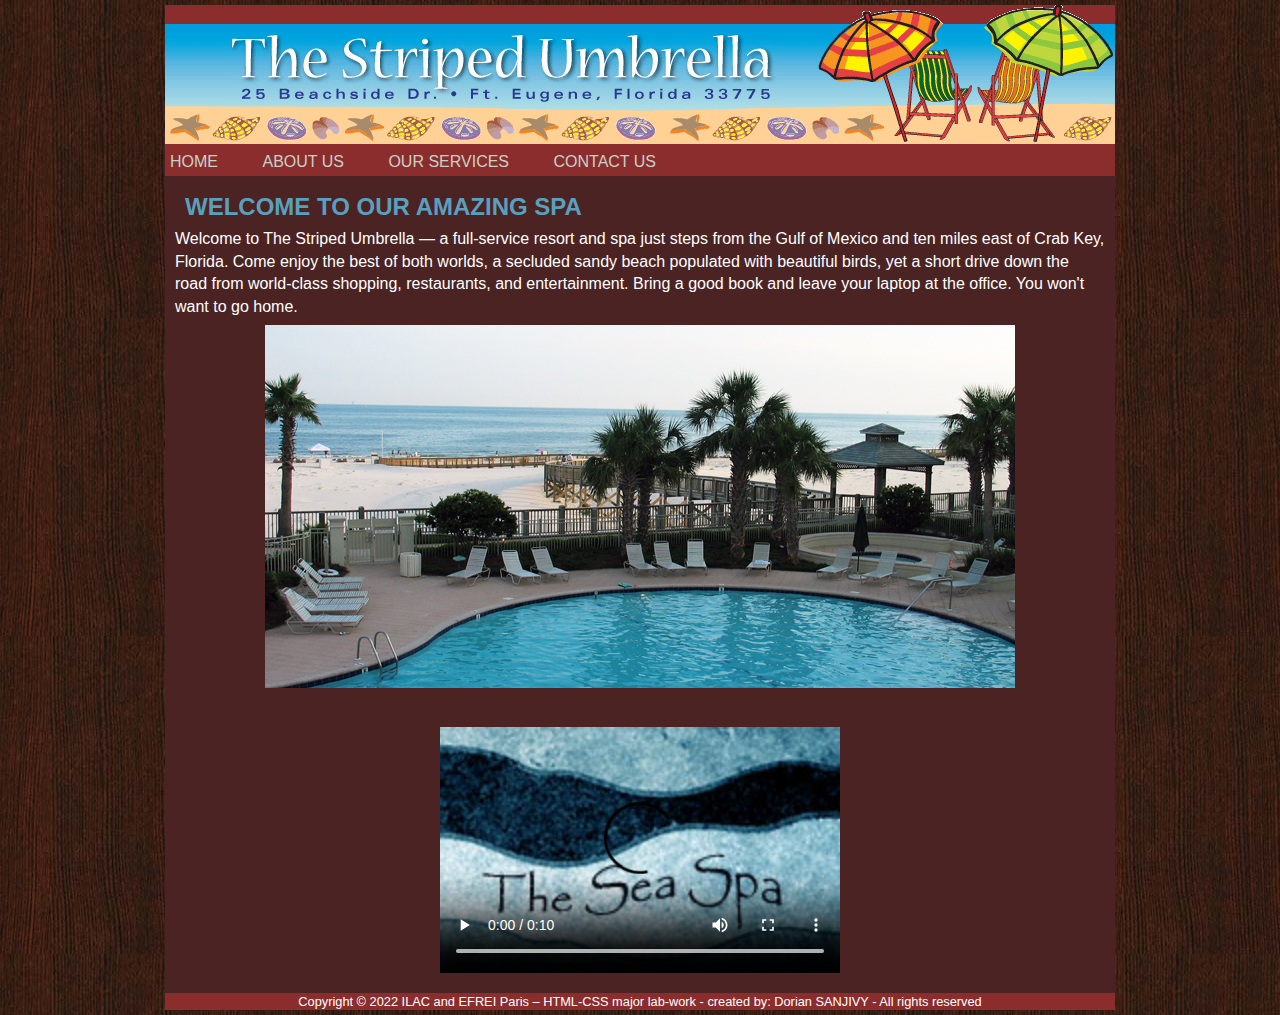
<file: index.html>
<!DOCTYPE html>
<html lang="en">
    <head>
        <meta charset="utf-8">
        <title>Index</title>
        <meta name="author" content="Dorian SANJIVY">
		<link rel="stylesheet" href="css/style.css">
    </head>
    <body>
        <div class="container">
            <header>
                <img src="assets/images/su_banner.gif" alt="../assets/images/su_banner.gif">
                <nav id="main-nav">
                    <ul>
                        <li><a href="index.html">Home</a></li>
                        <li><a href="about.html">About Us</a></li>
                        <li><a href="services.html">Our Services</a></li>
                        <li><a href="contact.html">Contact Us</a></li>
                    </ul>
                </nav>
            </header>
            <main class="content">
                <h2> Welcome To Our Amazing Spa </h2>
                <p>
                    Welcome to The Striped Umbrella — a full-service resort and spa just steps from the Gulf of Mexico and ten miles east
                    of Crab Key, Florida. Come enjoy the best of both worlds, a secluded sandy beach populated with beautiful birds, yet a
                    short drive down the road from world-class shopping, restaurants, and entertainment. Bring a good book and leave your
                    laptop at the office. You won't want to go home.
                </p>
                <img src="assets/images/pool.jpg" alt="assets/images/pool.jpg" class= "img-centre">

                <br>
                <video width="400" controls poster="assets/images/sea_spa_logo.jpg" >

                    <source src="assets/media/w3schooldemo.mp4" title="Bibuc Bunny Video" type="video/mp4">
                    <!--<source src="assets/media/w3schooldemo.mp4" title="Bibuc Bunny Video" type="video/ogg">
                    <source src="assets/media/w3schooldemo.mp4" title="Bibuc Bunny Video" type="video/webM">-->

                </video>


            </main>
            <footer>
                <p>Copyright © 2022 ILAC and EFREI Paris – HTML-CSS major lab-work - created by: Dorian SANJIVY - All rights reserved</p>
            </footer>
        </div>
    </body>
</html>
</file>
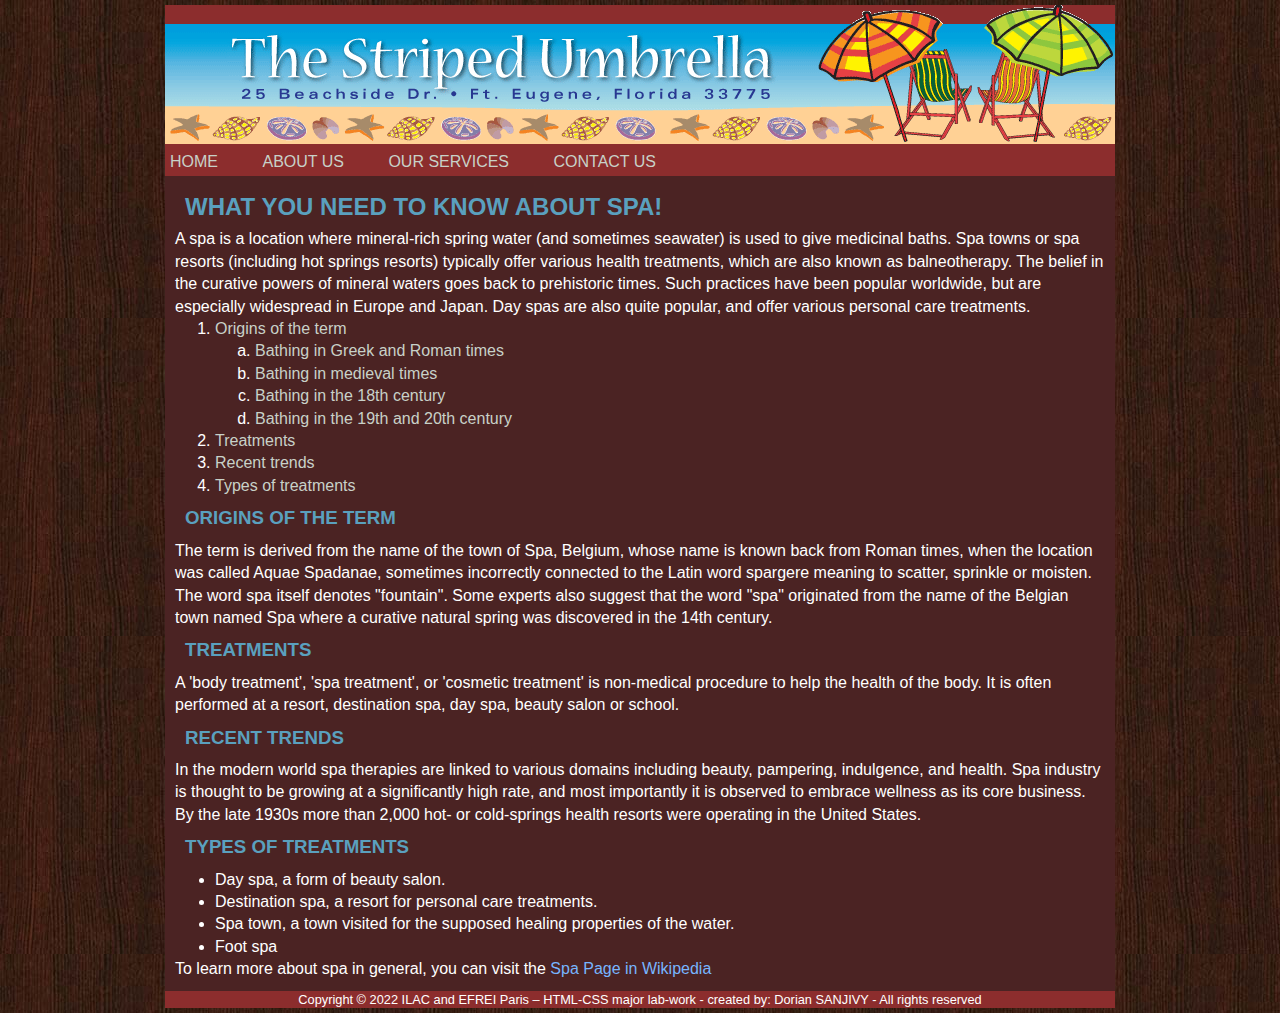
<file: about.html>
<!DOCTYPE html>
<html lang="en">
    <head>
        <meta charset="utf-8">
        <title>About</title>
		<meta name="author" content="Dorian SANJIVY">
		<link rel="stylesheet" href="css/style.css">
    </head>
    <body>
        <div class="container">
            <header>
                <img src="assets/images/su_banner.gif" alt="assets/images/su_banner.gif">
                <nav id="main-nav">
                    <ul>
                        <li><a  href="index.html">Home</a></li>
                        <li><a href="about.html">About Us</a></li>
                        <li><a href="services.html">Our Services</a></li>
                        <li><a href="contact.html">Contact Us</a></li>
                    </ul>
                </nav>
            </header>
            <main class="content">
                <h2>What you need to know about spa!</h2>
                <p>A spa is a location where mineral-rich spring water (and sometimes seawater) is used to give medicinal baths. Spa towns
                    or spa resorts (including hot springs resorts) typically offer various health treatments, which are also known as
                    balneotherapy. The belief in the curative powers of mineral waters goes back to prehistoric times. Such practices have
                    been popular worldwide, but are especially widespread in Europe and Japan. Day spas are also quite popular, and offer
                    various personal care treatments.
                </p>

                <ol>
                    <li><a href="#Platformers">Origins of the term</a></li>
                    <ol type="a">
                        <li><a href="https://en.wikipedia.org/wiki/Spa#Bathing_in_Greek_and_Roman_times">Bathing in Greek and Roman times</a></li>
                        <li><a href="https://en.wikipedia.org/wiki/Spa#Bathing_in_medieval_timess">Bathing in medieval times</a></li>
                        <li><a href="https://en.wikipedia.org/wiki/Spa#Bathing_in_the_18th_century">Bathing in the 18th century</a></li>
                        <li><a href="https://en.wikipedia.org/wiki/Spa#Bathing_in_the_19th_and_20th_centuries">Bathing in the 19th and 20th century</a></li>
                    </ol>
                    <li><a href="#Platformers">Treatments</a></li>
                    <li><a href="#Platformers">Recent trends</a></li>
                    <li><a href="#Platformers">Types of treatments</a></li>
                </ol>
                <h3>Origins of the term</h3>
                <p>The term is derived from the name of the town of Spa, Belgium, whose name is known back from Roman times, when
                    the location was called Aquae Spadanae, sometimes incorrectly connected to the Latin word spargere meaning to
                    scatter, sprinkle or moisten. The word spa itself denotes "fountain". Some experts also suggest that the word "spa"
                    originated from the name of the Belgian town named Spa where a curative natural spring was discovered in the 14th
                    century.
                </p>
                <h3>Treatments</h3>
                <p>A 'body treatment', 'spa treatment', or 'cosmetic treatment' is non-medical procedure to help the health of the body. It
                    is often performed at a resort, destination spa, day spa, beauty salon or school.
                </p>
                <h3>Recent trends</h3>
                <p>In the modern world spa therapies are linked to various domains including beauty, pampering, indulgence, and health.
                    Spa industry is thought to be growing at a significantly high rate, and most importantly it is observed to embrace
                    wellness as its core business. By the late 1930s more than 2,000 hot- or cold-springs health resorts were operating in the
                    United States.
                </p>
                <h3>Types of treatments</h3>
                <ul>
                    <li>Day spa, a form of beauty salon.</li>
                    <li>Destination spa, a resort for personal care treatments.</li>
                    <li>Spa town, a town visited for the supposed healing properties of the water.</li>
                    <li>Foot spa</li>
                </ul>
                <a id="Platformers"> </a>
                <p>To learn more about spa in general, you can visit the <a href="https://en.wikipedia.org/wiki/Spa">Spa Page in Wikipedia</a></p>


            </main>
            <footer>
                <p>Copyright © 2022 ILAC and EFREI Paris – HTML-CSS major lab-work - created by: Dorian SANJIVY - All rights reserved</p>
            </footer>
        </div>
    </body>
</html>
</file>
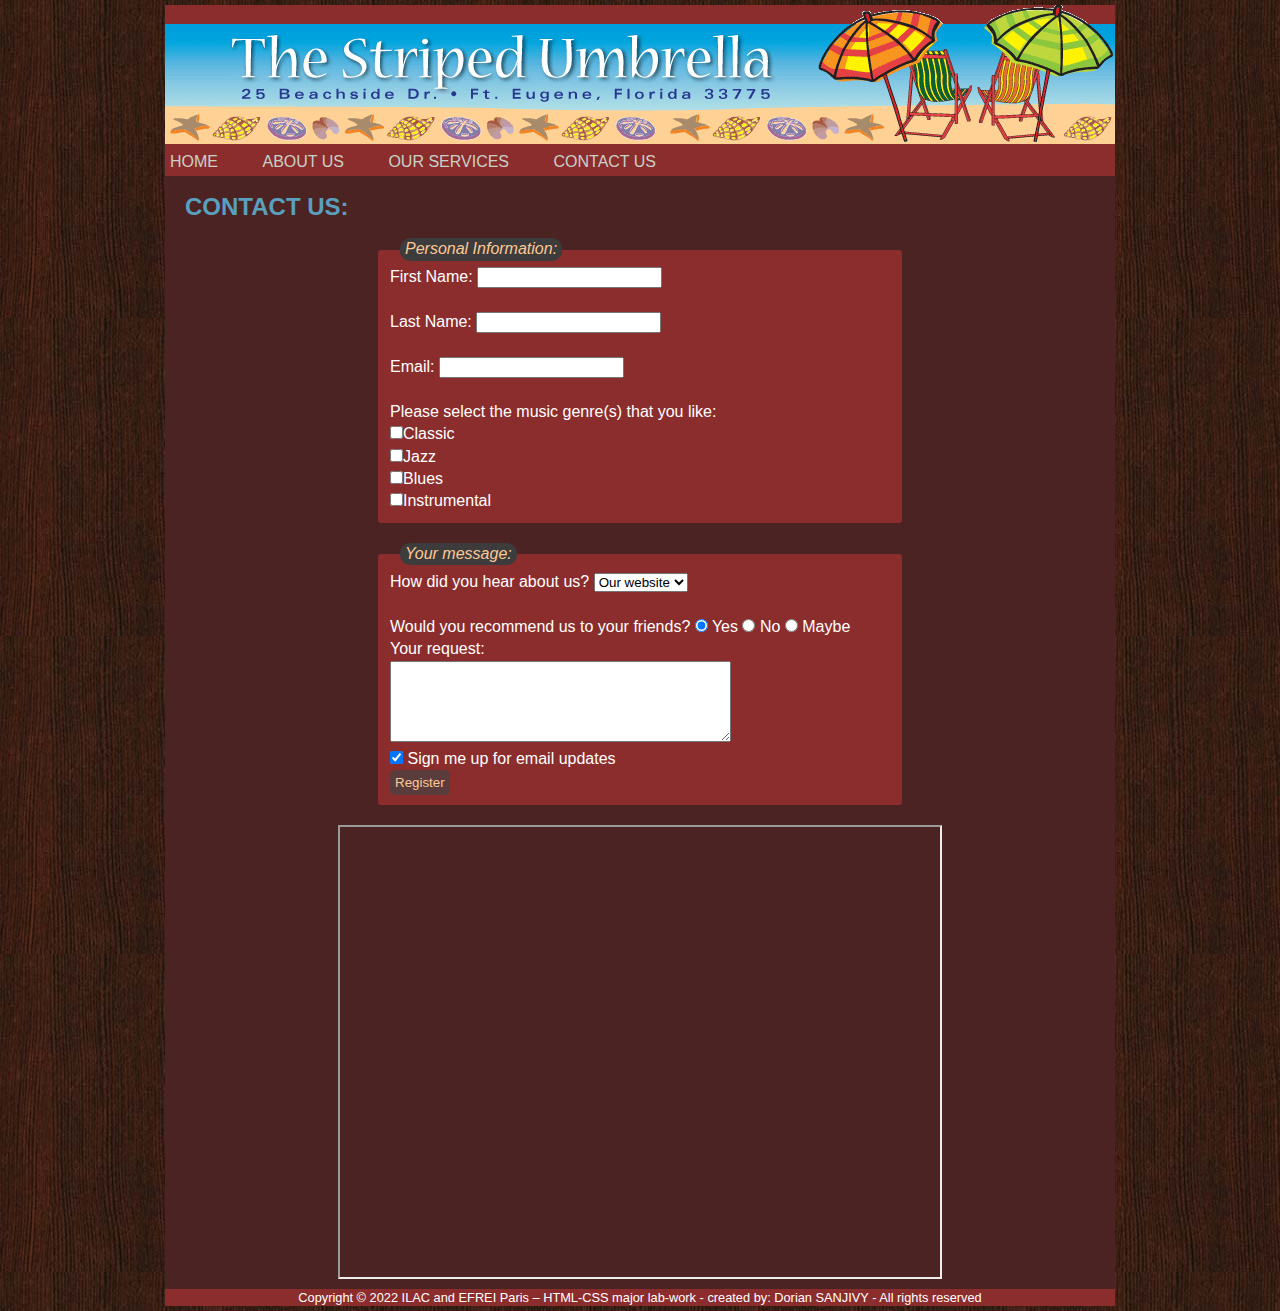
<file: contact.html>
<!DOCTYPE html>
<html lang="en">
    <head>
        <meta charset="utf-8">
        <title>Contact</title>
        <meta name="author" content="Dorian SANJIVY">
		<link rel="stylesheet" href="css/style.css">
    </head>
    <body>
        <div class="container">
            <header>
                <img src="assets/images/su_banner.gif" alt="assets/images/su_banner.gif">
                <nav id="main-nav">
                    <ul>
                        <li><a href="index.html">Home</a></li>
                        <li><a href="about.html">About Us</a></li>
                        <li><a href="services.html">Our Services</a></li>
                        <li><a href="contact.html">Contact Us</a></li>
                    </ul>
                </nav>
            </header>
            <main class="content">
               <h2>Contact Us:</h2>
               <form onsubmit="return false">
                
                    <fieldset>

                        <legend>Personal Information:</legend>
                        <label>First Name:</label>
                        <input maxlength="25" type="text"><br><br>
                        <label>Last Name:</label>
                        <input maxlength="25" type="text"><br><br>
                        <label>Email:</label>
                        <input maxlength="35" type="email"><br><br>

                        <p>Please select the music genre(s) that you like:</p>
                        <input type="checkbox"<p>Classic</p>
                        <input type="checkbox"<p>Jazz</p>
                        <input type="checkbox"<p>Blues</p>
                        <input type="checkbox"<p>Instrumental</p>

                    </fieldset>
                    <fieldset>

                        <legend>Your message:</legend>
                        <label>How did you hear about us?</label>
                        <select>
                            <option>Our website</option>
                            <option>Friends</option>
                            <option>TV Adv.</option>
                            <option>Other</option>
                        </select><br><br>
						
						<label> Would you recommend us to your friends?</label>
						<input type="radio" name="recommend" id="btn1" checked value="yes" > 
						<label for="btn1">Yes</label>
						<input type="radio" name="recommend" id="btn2" value="no" > 
						<label for="btn2">No</label>
						<input type="radio" name="recommend" id="btn3" value="maybe" > 
						<label for="btn3">Maybe</label>
						<br>
						<label for="text1">Your request:</label>
						<br>
						<textarea name="aboutyou" id="text1" cols="40" rows="5">
						</textarea>
						<br>
						<input type="checkbox" name="signme" id="check5" checked value="sign" > 
						<label for="check5">Sign me up for email updates</label>
						<div class="submit">
							<input type="submit" value="Register" >
						</div> 
                    </fieldset>
                </form>
				<iframe
                src="https://www.google.com/maps/embed?pb=!1m18!1m12!1m3!1d2885.86333320859!2d-79.39195658450166!3d43.671812079120656!2m3!1f0!2f0!3f0!3m2!1i1024!2i768!4f13.1!3m3!1m2!1s0x882b2e0b64e1140d%3A0xd11156503e310196!2sThe+Spa+at+Four+Seasons+Hotel+Toronto!5e0!3m2!1ssl!2sca!4v1519231700735"
                title="GoogleMap" width="600" height="450">
				</iframe>
            </main>
            <footer>
                <p>Copyright © 2022 ILAC and EFREI Paris – HTML-CSS major lab-work - created by: Dorian SANJIVY - All rights reserved</p>
            </footer>
        </div>
    </body>
</html>
</file>
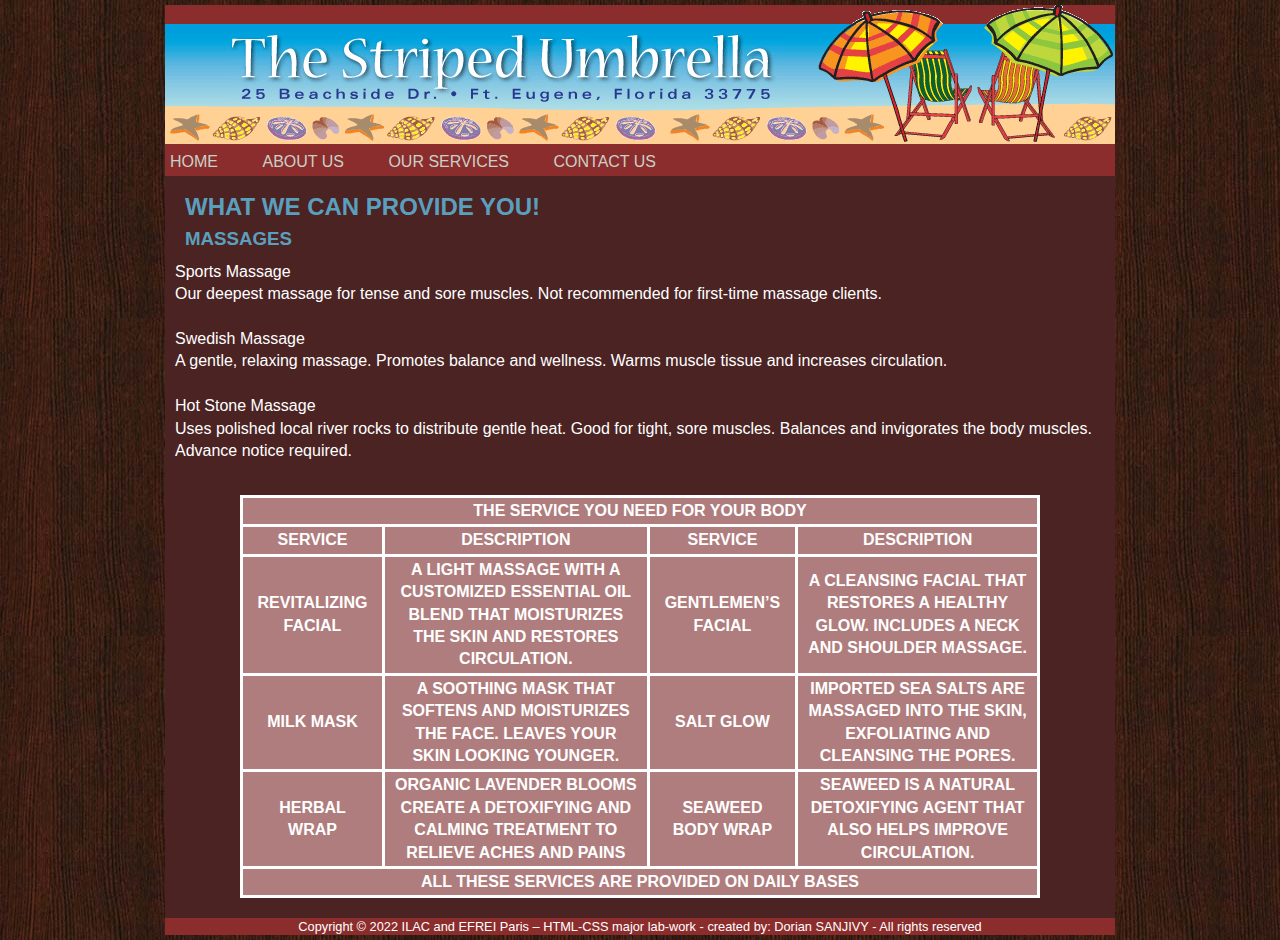
<file: services.html>
<!DOCTYPE html>
<html lang="en">
    <head>
        <meta charset="utf-8">
        <title>Services</title>
        <meta name="author" content="Dorian SANJIVY">
		<link rel="stylesheet" href="css/style.css">
    </head>
    <body>
        <div class="container">
            <header>
                <img src="assets/images/su_banner.gif" alt="assets/images/su_banner.gif">
                <nav id="main-nav">
                    <ul>
                        <li><a href="index.html">Home</a></li>
                        <li><a href="about.html">About Us</a></li>
                        <li><a href="services.html">Our Services</a></li>
                        <li><a href="contact.html">Contact Us</a></li>
                    </ul>
                </nav>
            </header>
            <main class="content">
                <h2>What we can provide you!</h2>
                <h3>Massages</h3>
                <p>Sports Massage</p>
                <p>Our deepest massage for tense and sore muscles. Not recommended for first-time massage clients.
                </p>
                <br>
                <p>Swedish Massage
                </p>
                <p>A gentle, relaxing massage. Promotes balance and wellness. Warms muscle tissue and increases circulation.
                </p>
                <br>
                <p>Hot Stone Massage</p>
                <p>Uses polished local river rocks to distribute gentle heat. Good for tight, sore muscles. Balances and invigorates 
                    the body muscles. Advance notice required.
                </p>
                <br>
                <table border="1">

                    <thead>
        
                        <tr>
        
                            <th colspan="4">The service you need for your body</th>
        
                        </tr>
        
                        <tr>
        
                            <th>Service</th>
                            <th>Description</th>
                            <th>Service</th>
                            <th>Description</th>
        
                        </tr>
        
                    </thead>
        
                    <tbody>
        
                        <tr>
        
                            <th>Revitalizing Facial </th>
                            <th>A light massage with a customized
                                essential oil blend that moisturizes
                                the skin and restores circulation.
                            </th>
                            <th>Gentlemen’s Facial </th>
                            <th>A cleansing facial that
                                restores a healthy glow.
                                Includes a neck and
                                shoulder massage.</th>
        
                        </tr>
        
                        <tr>
        
                            <th>Milk Mask</th>
                            <th>A soothing mask that softens and
                                moisturizes the face. Leaves your
                                skin looking younger.
                            </th>
                            <th>Salt Glow </th>
                            <th>Imported sea salts are
                                massaged into the skin,
                                exfoliating and cleansing
                                the pores.</th>
        
                        </tr>
        
                        <tr>
        
                            <th>Herbal Wrap </th>
                            <th>organic lavender blooms create a
                                detoxifying and calming treatment
                                to relieve aches and pains</th>
                            <th>Seaweed Body Wrap</th>
                            <th>Seaweed is a natural
                                detoxifying agent that also
                                helps improve circulation.</th>
        
                        </tr>
        
                    </tbody>
        
                    <tfoot>
        
                        <tr>
        
                            <th colspan="4">All these services are provided on daily bases</th>
        
                        </tr>
        
                    </tfoot>
        
                </table>

            </main>
            <footer>
                <p>Copyright © 2022 ILAC and EFREI Paris – HTML-CSS major lab-work - created by: Dorian SANJIVY - All rights reserved</p>
            </footer>
        </div>
    </body>
</html>
</file>
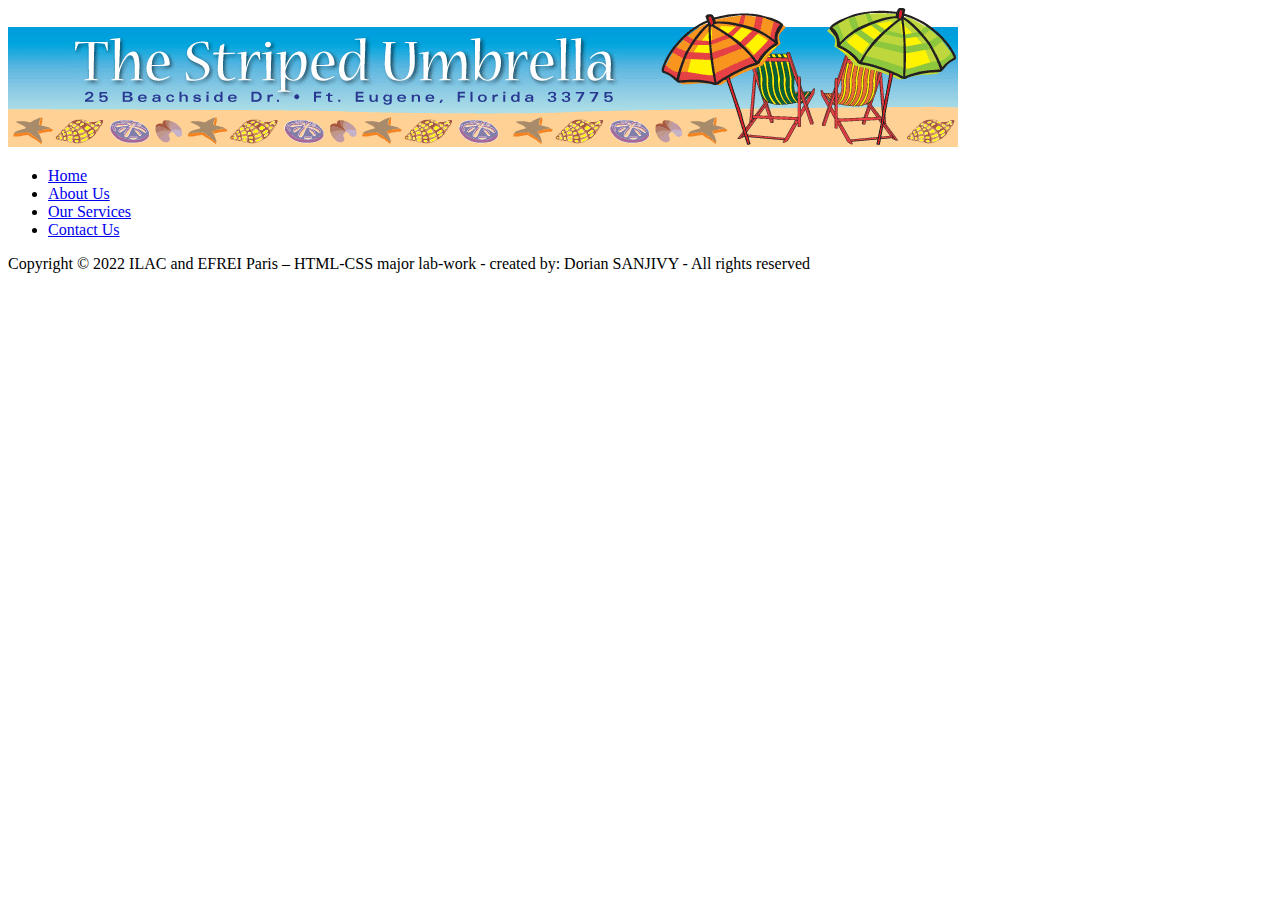
<file: Template.html>
<!DOCTYPE html>
<html lang="en">
    <head>
        <meta charset="utf-8">
        <title>Template</title>
            <!--
            Add here the full optional meta elements for:
            author, content and description
            -->
    </head>
    <body>
        <div class="container">
            <header>
                <img src="../assets/images/su_banner.gif" alt="../assets/images/su_banner.gif">
                <nav id="main-nav">
                    <ul>
                        <li><a href="index.html">Home</a></li>
                        <li><a href="about.html">About Us</a></li>
                        <li><a href="services.html">Our Services</a></li>
                        <li><a href="contact.html">Contact Us</a></li>
                    </ul>
                </nav>
            </header>
            <main class="content">
                <!-- place your main page contents here,
                as explained in the instructions for each page -->
            </main>
            <footer>
                <p>Copyright © 2022 ILAC and EFREI Paris – HTML-CSS major lab-work - created by: Dorian SANJIVY - All rights reserved</p>
            </footer>
        </div>
    </body>
</html>
</file>
<file: css/style.css>
* {
    margin :0; /*  All the elements have margin of 0 from the top, bottom, left, and right */
}

body{
    color : rgb(255, 255, 255); /* a. Any colour you prefer for the text */
    background-image: url(../assets/images/dark-wood.jpg); /* b.A background image, you can use any one from the 7 samples of dark-woodx.jpg. */
    font-family:Verdana, Geneva, Tahoma, sans-serif;
    margin:0px; /* d.  Margin 0 for all the four sides (top, bottom, left, right) */
}

.container{
    width : 950px;/* 3)a. The width value can be 950px */
    margin : 5px auto; /* 3)b.5px margin from top and bottom 
                            c.The div has to be aligned centered based
                             in the browser window, idem que margin : 5px auto 5px auto */
    background-color: rgb(75, 35, 35); /* 3)d. Apply any background colour that you prefer */
}

.content{
    line-height:1.4em; /* 4)a. the line height of the text should be 1.4em*/
    padding:10px; /* 4)b. 10px padding to all the sides */
}

header,nav,footer{
    background-color: rgb(140, 45, 45); /* 5)a. Any Dark/Light background colour*/
    color:rgb(255, 255, 255); /* 5)b. Any Dark/Light foreground colour (normal font colour)*/
}

nav > ul{
    margin:0; /* 6)a.0 margin from all the sides */
    padding: 5px; /* 6)b. 5px padding from all the sides*/
}

nav > ul >li{
    display:inline; /*7)a. To be displayed horizontally (Remember that <li> is a block-level element) */
    margin-right: 40px; /*7)b. Adding margin of 40px to the right of each list item  */
    text-transform: uppercase; /*7)c.All the navigation items should be displayed as Uppercase */
}


nav>ul>li>a:link, ol>li>a:link{ /*8)a. Add the 4 pseudo classes effect to the anchor tags/elements of the main navigation list items, the  colour should be changed (Use any colours) you like/prefer)*/
    color:rgb(200, 209, 200); 
    text-decoration: none;
}


nav>ul>li>a:visited{ /*8)b. */
    color : rgb(100, 100, 100);
}

nav>ul>li>a:active{ /*8)c. */
    color : rgb(194, 175, 48)
}

nav>ul>li>a:hover{ /*8)d. */
    color:rgb(230, 230, 230)
}

a{
	color:rgb(119, 181, 254);
	text-decoration: none;
}

h1,h2,h3{ 
    margin:10px; /*10)a. To have margin of 10px for all the sides  */
    text-transform: uppercase; /*10)b.  With Uppercase letters  */
    color: rgb(90, 160, 190); /*10)c. Different dark/light colour  */
}


.img-centre{
    display: block; /* 11)a.*/
    margin: 5px auto; /* 11)b.*/
    padding: 2px; /* 11)c.*/
    
}

audio,video{ /* 12) a and b */
    display: block; 
    margin: 10px auto; 
}

table{
    width:800px; /*13)a. */
    margin: 10px auto; /*13)b. */
    border-collapse: collapse; /*13)c. */
}

td,th{
    border: solid 3px rgb(255, 255, 255); /*14)a. */
    padding: 2px 10px; /*14)b. */
    background-color: rgb(175, 125, 125); /*14)c. */
}


th, tfoot>tr>td{
    text-transform: uppercase; /*15)a. */
    background-color: rgb(175, 125, 125); /*15)b. */
    color: rgb(255, 255, 255); /*15)c. */
}

td{ /* 16)*/
    font-weight:bold;
}

footer{ 
    font-size: 80%; /*17)a.*/
    text-align: center; /* 17)b.*/
    padding: 1px 0px; /* 17)c. */
}

iframe{
    margin: 10px; /* 18)a.*/
    display: block; /* 18)b.*/
    margin: auto; /* 18)b.*/
}

fieldset{
    width:500px; /* 19)a.*/
    margin:20px auto; /* 19)b.*/
    border :rgb(255, 255, 255); /* 19)c.*/
    border-radius: 3px; 
    background-color: rgb(140, 45, 45); /* 19)d.*/
} 

legend{
    font-style: italic; /* 20)a.*/
    color: rgb(255, 200, 150); /* 20)b.*/
    background-color: rgb(60, 60, 60); /* 20)b.*/
    margin:0px 10px; /* 20)c.*/
    padding:0px 5px; /* 20)d.*/
    border-radius: 10px; /* 20)e.*/
}

.submit>input{
    border : rgb(130, 90, 90); /* 21)a.*/
    border-radius: 5px; 
    padding: 5px;  /* 21)b.*/
    background-color: rgb(90, 60, 60); /* 21)c.*/
    color: rgb(255, 200, 150); /* 21)d.*/
}

.submit>input:hover{
    background-color: rgb(90, 60, 60); /* 22)a.*/
    color: rgb(255, 140, 0); /* 22)a.*/
    cursor: pointer; /* 22)b.*/
}
</file>
